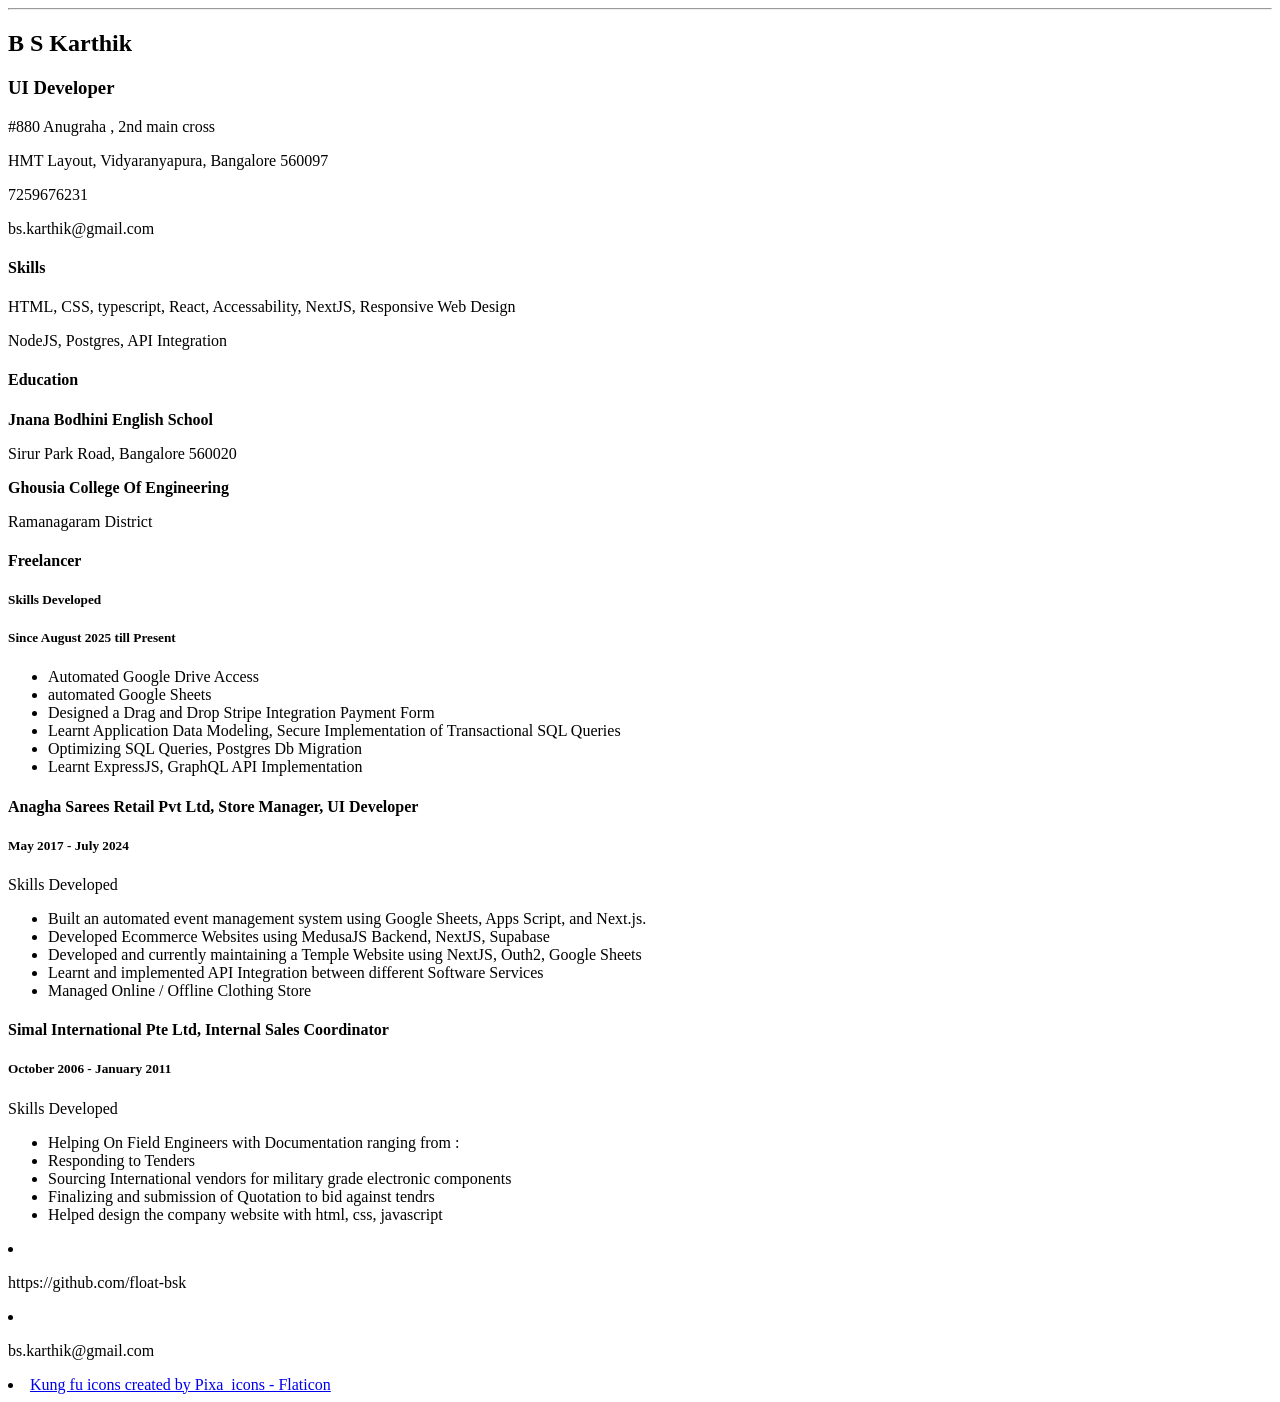
<file: 01-singlepage-cv/index.html>
<!DOCTYPE html>
<html lang="en" prefix="og: https://ogp.me/">
<head>
    <meta http-equiv="Content-Type" content="text/html;charset=UTF-8">
    <meta name="viewport" content="width=device-width, initial-scale=1.0">
    <title>Single-Page-CV</title>

    <!-- SEO Meta Tags -->
     <link name="description" content="A single Page CV built using HTML">
     <link name="description" content="html, css, javascript, open graph, seo, meta tags, favicon">
     <meta name="author" content="bsk">
     <!-- search engine indexing -->
     <meta name="robots" content="index, follow">
     <!-- Canonical Url -->
     <link rel="canonical" href="https://vvgc.org">

    <!-- Open Graph Tags -->
     <meta property="og:title" content="My Single Page CV">
     <meta property="og:description" content="My Resme designed using HTML, OPen Graph tags, Favicon">
     <meta property="og:image" content="https://www.flaticon.com/free-icons/kung-fu"> 
     <meta property="og:url" content="https://vvgc.org">
     <meta property="og:type" content="website">

     <!-- Favicon -->
     <link rel="shortcut icon" href="/kungfu.ico" type="image/x-icon">
</head>
<body>
    <main>
        <hr>
        <h2>B S Karthik</h2>
        <h3>UI Developer</h3>
        <!-- Address -->
            <article data-test="address">
                <p>#880 Anugraha , 2nd main cross</p>
                <p>HMT Layout, Vidyaranyapura, Bangalore 560097</p>
                 <p>7259676231</p>
                 <p>bs.karthik@gmail.com</p>

            </article>

            <!-- Skills -->
            <section data-test="skills">
                <h4>Skills</h4>
                <p>HTML, CSS, typescript, React, Accessability, NextJS, Responsive Web Design</p>
                <p>NodeJS, Postgres, API Integration</p>
            </section>

            <!-- Education -->
            <section data-test="education">
                <h4>
                    Education
                </h4>
                <section>
                    <p><b>Jnana Bodhini English School</b></p>
                    <p>Sirur Park Road, Bangalore 560020</p>
                </section>
                <section>
                    <p><b>Ghousia College Of Engineering</b></p>
                    <p>Ramanagaram District</p>
                </section>
            </section>
            
            <!--Experience  -->
            <section data-test="career">
                <section>
                    <h4>Freelancer</h4>
                    <h5>Skills Developed</h5>
                        <h5>Since August 2025 till Present</h5>
                        <ul>
                            <li>Automated Google Drive Access</li>
                            <li>automated Google Sheets </li>
                            <li>Designed a Drag and Drop Stripe Integration Payment Form</li>
                            <li>Learnt Application Data Modeling, Secure Implementation of Transactional SQL Queries</li>
                            <li>Optimizing SQL Queries, Postgres Db Migration</li>
                            <li>Learnt ExpressJS, GraphQL API Implementation</li>
                        </ul>
                </section>
                <section>
                    <h4>Anagha Sarees Retail Pvt Ltd, Store Manager, UI Developer</h4>
                        <h5>May 2017 - July 2024</h5>
                        <p>Skills Developed</p>
                        <ul>
                            <li>Built an automated event management system using Google Sheets, Apps Script, and Next.js.</li>
                            <li>Developed Ecommerce Websites using MedusaJS Backend, NextJS, Supabase</li>
                            <li>Developed and currently maintaining a Temple Website using NextJS, Outh2, Google Sheets</li>
                            <li>Learnt  and implemented API Integration between different Software Services</li>
                            <li>Managed Online / Offline Clothing Store</li>
                        </ul>
                </section>
                <section>
                    <h4>Simal International Pte Ltd, Internal Sales Coordinator</h4>
                        <h5>October 2006 - January 2011</h5>
                        <p>Skills Developed</p>
                        <ul>
                            <li>Helping On Field Engineers with Documentation ranging from :</li>
                            <li>Responding to Tenders</li>
                            <li>Sourcing International vendors for military grade electronic components</li>
                            <li>Finalizing and submission of Quotation to bid against tendrs</li>
                            <li>Helped design the company website with html, css, javascript</li>
                            
                        </ul>
                </section>
            </section>

            <!-- ACROSS THE INTERNET -->
             <section>
               <li> <p>https://github.com/float-bsk</p></li>
                <li><p>bs.karthik@gmail.com</p></li>
                <li><a href="https://www.flaticon.com/free-icons/kung-fu" title="kung fu icons">Kung fu icons created by Pixa_icons - Flaticon</a> </li>
             </section>


    </main>
</body>
</html>
</file>
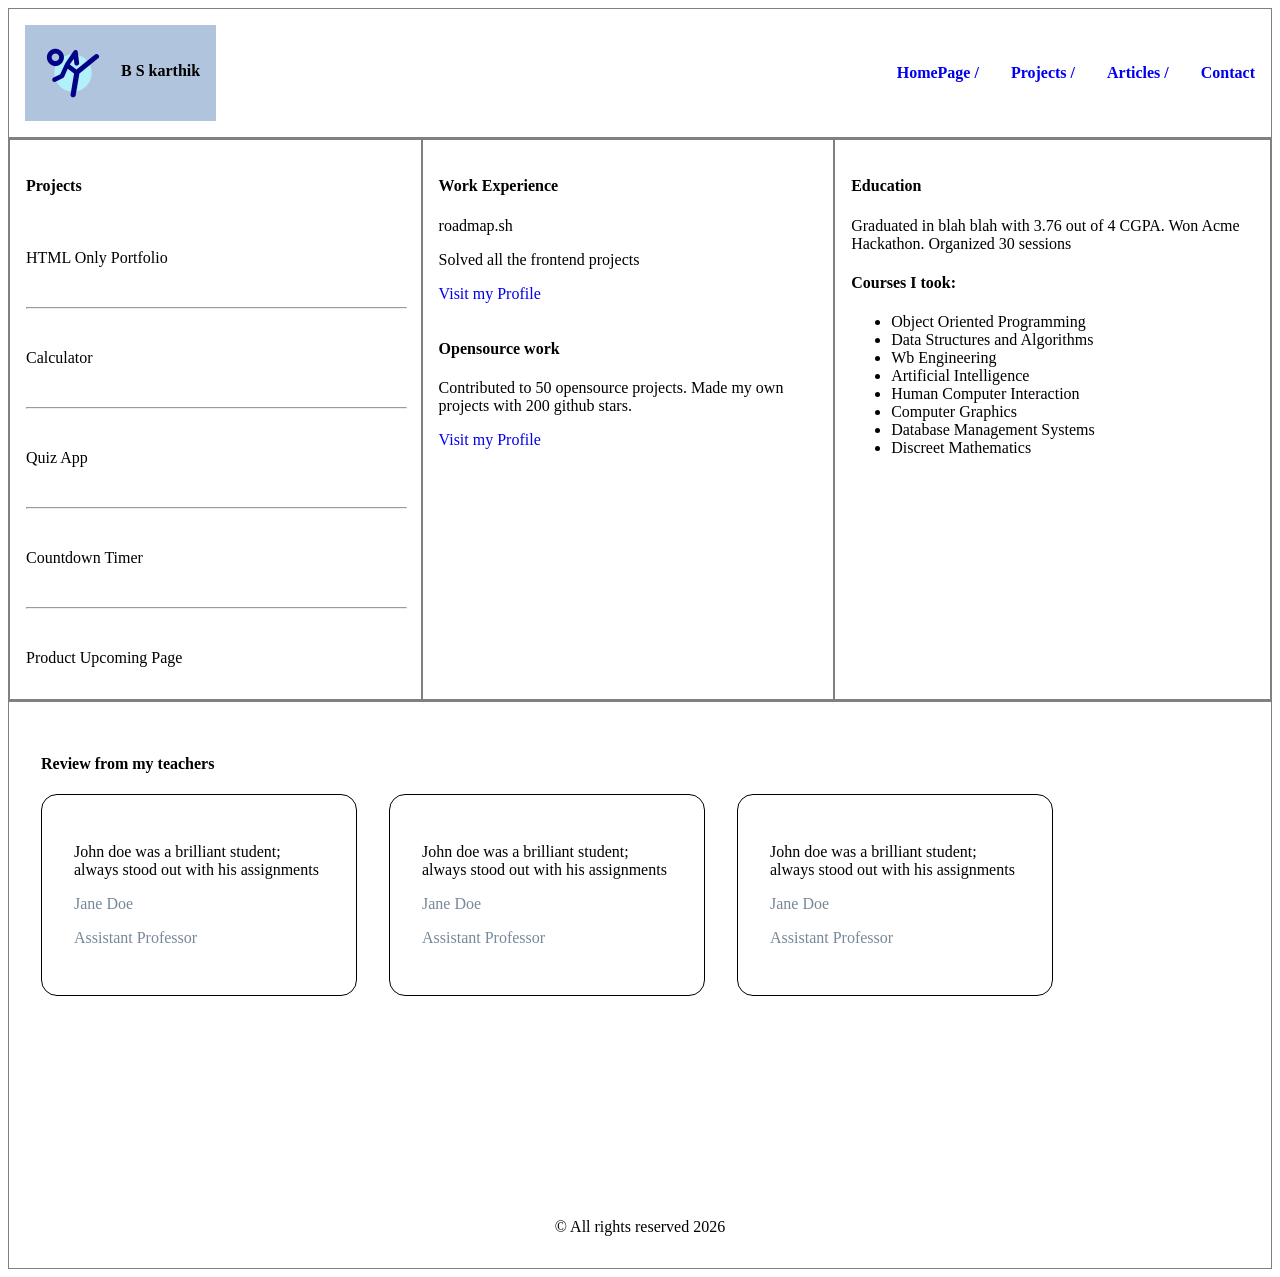
<file: 02-basic-html-website/index.html>
<!DOCTYPE html>
<html lang="en">

<head>
    <title>BHW | Home</title>
    <!-- favicon -->
    <link rel="shortcut icon" href="kungfu.png" type="image/x-icon">
    <!-- Link CSS Style Sheet -->
    <link rel="stylesheet" href="./styles.css">
    <!-- SEO Meta Tags -->

    <meta http-equiv="Content-Type" content="text/html;charset=UTF-8">
    <meta name="viewport" content="width=device-width, initial-scale=1.0">
    <!-- OpenGraph Tags -->
    <meta property="title" content="Basic Html Website">
    <meta property="description" content="Basic Html Website">
    <meta property="robots" content="index, follow">
    <meta property="author" content="bsk">
    <meta property="keywords" content="html, website, opengraph, seo, meta tags">
</head>
<header>
    <nav>
        <section class="avatar">
            <img src="./kungfu.png" alt="my avatar" width="64" height="64" />
            <h4>B S karthik</h4>
        </section>
        <ul class="customul">
            <li><a href="./index.html">HomePage <span> / </span> </a></li>
            <li><a href="./projects.html">Projects /</a></li>
            <li><a href="./articles.html">Articles / </a></li>
            <li><a href="./contact.html">Contact</a></li>

        </ul>
    </nav>
</header>
<main>
    <article class="sectionrow">
        <section class="flexcol homesection addborder">
            <h4>Projects</h4>
            <p>HTML Only Portfolio</p>
            <hr>
            <p>Calculator</p>
            <hr>
            <p>Quiz App</p>
            <hr>
            <p>Countdown Timer</p>
            <hr>
            <p>Product Upcoming Page</p>
        </section>
        <section class="flexcol homesection addborder">
            <section>
                <h4>Work Experience</h4>
                <p>roadmap.sh</p>
                <p>Solved all the frontend projects</p>
                <a href="#">Visit my Profile</a>
            </section>
            <section>
                <h4>
                    Opensource work
                </h4>
                <p>
                    Contributed to 50 opensource projects. Made my own projects with 200 github stars.
                </p>
                <a href="#">Visit my Profile</a>
            </section>
        </section>
        <section class="homesection addborder">
            <h4>Education</h4>
            <p>Graduated in blah blah with 3.76 out of 4 CGPA. Won Acme Hackathon. Organized 30 sessions</p>

            <h4>Courses I took:</h4>
            <ul>
                <li>Object Oriented Programming</li>
                <li>Data Structures and Algorithms</li>
                <li>Wb Engineering</li>
                <li>Artificial Intelligence</li>
                <li>Human Computer Interaction</li>
                <li>Computer Graphics</li>
                <li>Database Management Systems</li>
                <li>Discreet Mathematics</li>
            </ul>

        </section>
    </article>
    <section class="addborder reviewsection">
        <section>

            <h4>Review from my teachers</h4>
            <section class="reviewcard-container">
                <article class="reviewcard">
                    <p>John doe was a brilliant student; always stood out with his assignments</p>
                   
                    <p class="lightfont">Jane Doe</p>
                    <p class="lightfont">Assistant Professor</p>
                </article>


                <article class="reviewcard">
                    <p>John doe was a brilliant student; always stood out with his assignments</p>
                   
                    <p class="lightfont">Jane Doe</p>
                    <p class="lightfont">Assistant Professor</p>
                </article>


                <article class="reviewcard">
                    <p>John doe was a brilliant student; always stood out with his assignments</p>                   
                    <p class="lightfont">Jane Doe</p>
                    <p class="lightfont">Assistant Professor</p>
                </article>
            </section>
        </section>
        <footer>
            <article class="copyright"><span> &copy; </span> All rights reserved 2026</article>
        </footer>
    </section>
</main>

</html>
</file>
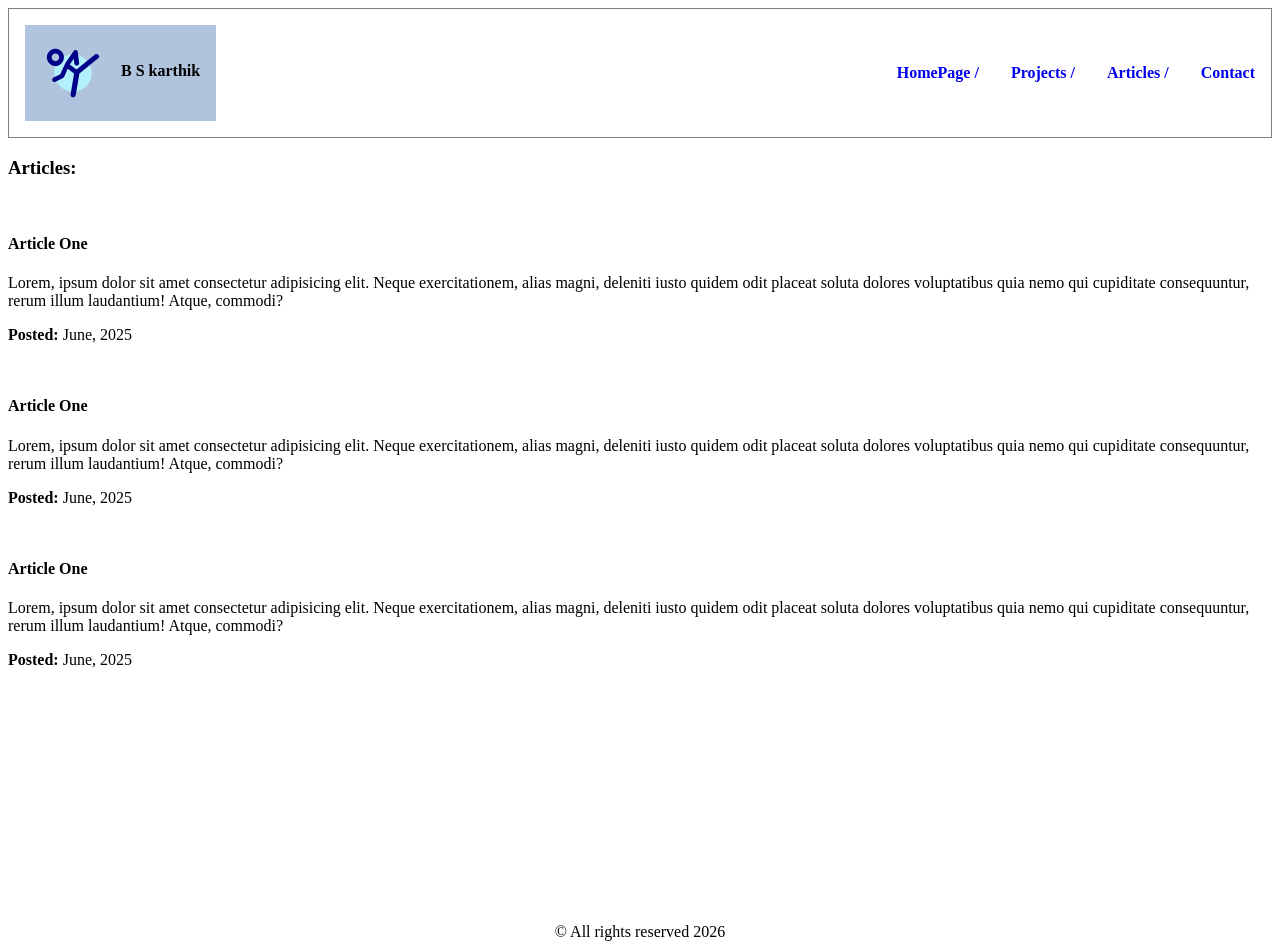
<file: 02-basic-html-website/articles.html>
<!DOCTYPE html>
<html lang="en">
 <head>
        <title>BHW | Articles</title>
        <!-- favicon -->
         <link rel="shortcut icon" href="kungfu.png" type="image/x-icon">   
         <!-- Link CSS Style Sheet -->
         <link rel="stylesheet" href="./styles.css">
         <!-- SEO Meta Tags -->
          
          <meta http-equiv="Content-Type" content="text/html;charset=UTF-8">
          <meta name="viewport" content="width=device-width, initial-scale=1.0">
          <!-- OpenGraph Tags -->
           <meta property="title" content="Articles">
           <meta property="description" content="Basic Html Website">
           <meta property="robots" content="index, follow">
           <meta property="author" content="bsk"> 
           <meta property="keywords" content="html, website, opengraph, seo, meta tags">

    </head>
<body>
    <header>
        <nav>
            <section class="avatar">
                <img src="./kungfu.png" alt="my avatar" width="64" height="64"/>
                <h4>B S karthik</h4>
            </section>
            <ul class="customul">
                <li><a href="./index.html">HomePage <span> / </span> </a></li>
                <li><a href="./projects.html">Projects /</a></li>
                <li><a href="./articles.html">Articles / </a></li>
                <li><a href="./contact.html">Contact</a></li>
    
            </ul>
        </nav>
    </header>    
    <main>
        <section>
            <h3>
                Articles:
            </h3>
           <section class="flexcol">
            <article class="article-card">
                <h4>Article One</h4> 
                <p>Lorem, ipsum dolor sit amet consectetur adipisicing elit. Neque exercitationem, alias magni, deleniti iusto quidem odit placeat soluta dolores voluptatibus quia nemo qui cupiditate consequuntur, rerum illum laudantium! Atque, commodi?</p>
                <p><b>Posted:</b> <time datetime={Date.now()}>June, 2025</time></p>
            </article>
             <article class="article-card">
                <h4>Article One</h4>
                <p>Lorem, ipsum dolor sit amet consectetur adipisicing elit. Neque exercitationem, alias magni, deleniti iusto quidem odit placeat soluta dolores voluptatibus quia nemo qui cupiditate consequuntur, rerum illum laudantium! Atque, commodi?</p>
                <p><b>Posted:</b> <time datetime={Date.now()}>June, 2025</time></p>
            </article>
             <article class="article-card">
                <h4>Article One</h4>
                <p>Lorem, ipsum dolor sit amet consectetur adipisicing elit. Neque exercitationem, alias magni, deleniti iusto quidem odit placeat soluta dolores voluptatibus quia nemo qui cupiditate consequuntur, rerum illum laudantium! Atque, commodi?</p>
                <p><b>Posted:</b> <time datetime={Date.now()}>June, 2025</time></p>
            </article>

           </section>
        </section>
    </main>
     <footer>
            <article class="copyright"><span> &copy; </span> All rights reserved 2026</article>
        </footer>
</body>
</html>
</file>
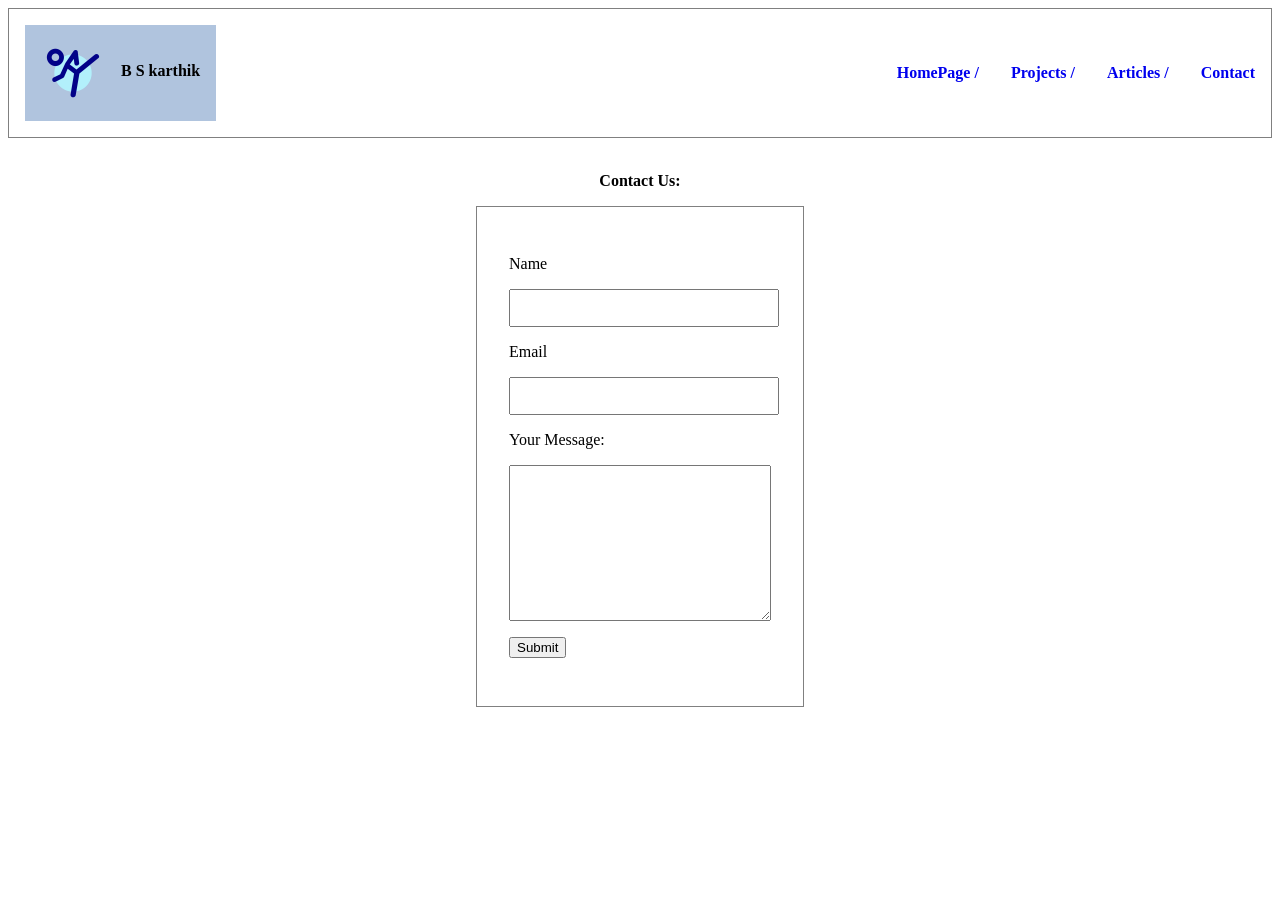
<file: 02-basic-html-website/contact.html>
<!DOCTYPE html>
<html lang="en">
 <head>
        <title>BHW | Contact</title>
        <!-- favicon -->
         <link rel="shortcut icon" href="kungfu.png" type="image/x-icon">   
         <!-- Link CSS Style Sheet -->
         <link rel="stylesheet" href="./styles.css">
         <!-- SEO Meta Tags -->
          
          <meta http-equiv="Content-Type" content="text/html;charset=UTF-8">
          <meta name="viewport" content="width=device-width, initial-scale=1.0">
          <!-- OpenGraph Tags -->
           <meta property="title" content="Basic Html Website">
           <meta property="description" content="Basic Html Website">
           <meta property="robots" content="index, follow">
           <meta property="author" content="bsk"> 
           <meta property="keywords" content="html, website, opengraph, seo, meta tags">
    </head>
<body>
        <header>
        <nav>
            <section class="avatar">
                <img src="./kungfu.png" alt="my avatar" width="64" height="64"/>
                <h4>B S karthik</h4>
            </section>
            <ul class="customul">
                <li><a href="./index.html">HomePage <span> / </span> </a></li>
                <li><a href="./projects.html">Projects /</a></li>
                <li><a href="./articles.html">Articles / </a></li>
                <li><a href="./contact.html">Contact</a></li>
    
            </ul>
        </nav>
    </header>    
    <main>
        <br>
        <p class="centertext"><b>Contact Us: </b></p>
        <section class="form-container">
            
            <form  class="flexcol" action="/index.html">
                <label for="name">
                Name
                </label>
                <input type="text" id="name">
                <label for="email">
                    Email
                </label>
                <input type="email" id="email">
                <label for="message">
                Your Message:
                </label>
                <textarea name="message" id="message" cols="30" rows="10"></textarea>
                <button type="submit">Submit</button>
            </form>
        </section>
    </main>
</body>
</html>
</file>
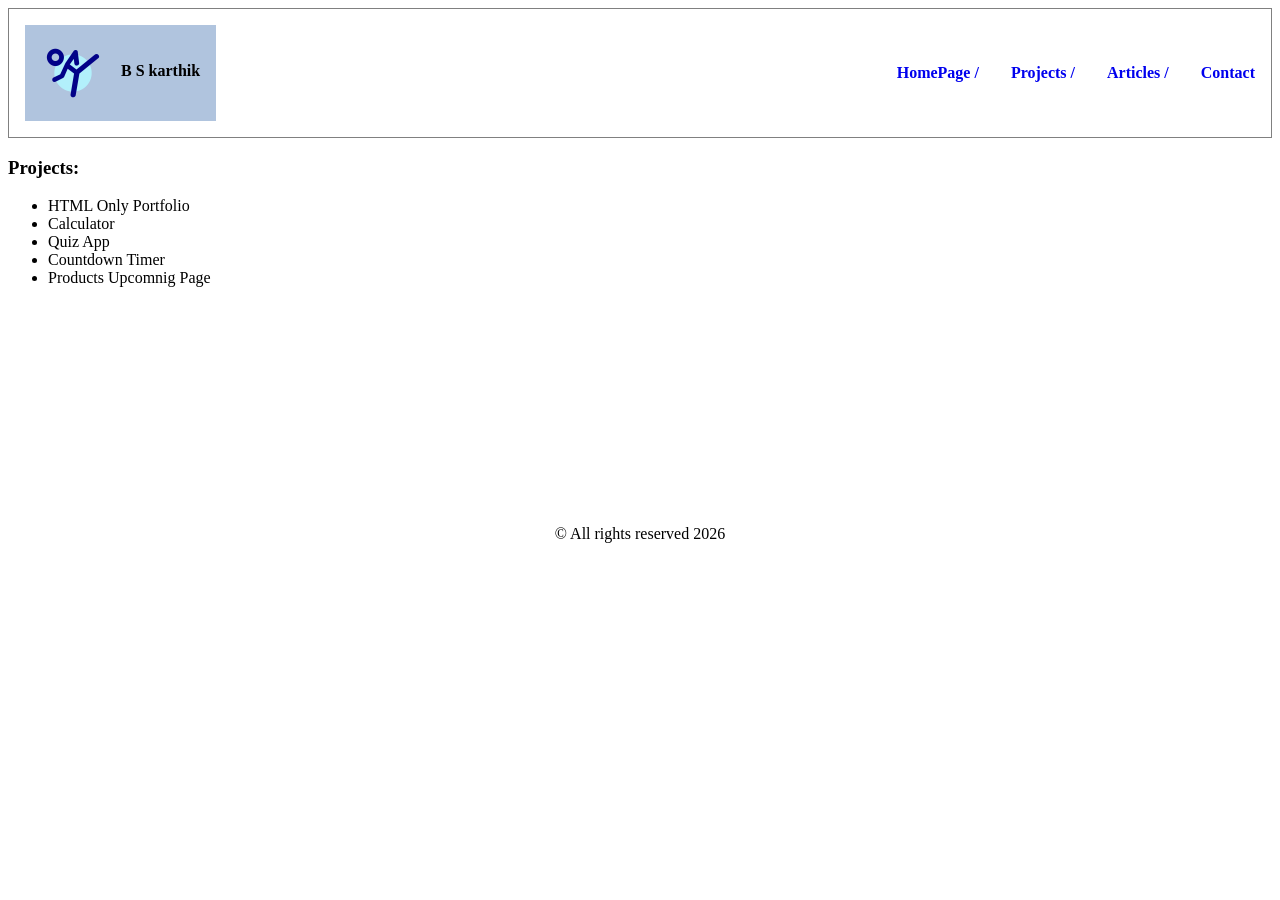
<file: 02-basic-html-website/projects.html>
<!DOCTYPE html>
<html lang="en">
 <head>
        <title>BHW | Projects</title>
        <!-- favicon -->
         <link rel="shortcut icon" href="kungfu.png" type="image/x-icon">   
         <!-- Link CSS Style Sheet -->
         <link rel="stylesheet" href="./styles.css">
         <!-- SEO Meta Tags -->
          
          <meta http-equiv="Content-Type" content="text/html;charset=UTF-8">
          <meta name="viewport" content="width=device-width, initial-scale=1.0">
          <!-- OpenGraph Tags -->
           <meta property="title" content="Projects">
           <meta property="description" content="Basic Html Website projects page">
           <meta property="robots" content="index, follow">
           <meta property="author" content="bsk"> 
           <meta property="keywords" content="html, website, opengraph, seo, meta tags">
    </head>
<body>
    <header>
        <nav>
            <section class="avatar">
                <img src="./kungfu.png" alt="my avatar" width="64" height="64"/>
                <h4>B S karthik</h4>
            </section>
            <ul class="customul">
                <li><a href="./index.html">HomePage <span> / </span> </a></li>
                <li><a href="./projects.html">Projects /</a></li>
                <li><a href="./articles.html">Articles / </a></li>
                <li><a href="./contact.html">Contact</a></li>
    
            </ul>
        </nav>
    </header>    
    <main>
        <section>
            <h3>
                Projects:
            </h3>
            <ul class="">
                 <li>HTML Only Portfolio</li>
                 <li>Calculator</li>
                 <li>Quiz App</li>
                 <li>Countdown Timer</li>
                 <li>Products Upcomnig Page</li>
            </ul>
        </section>
    </main>
     <footer>
            <article class="copyright"><span> &copy; </span> All rights reserved 2026</article>
        </footer>
</body>
</html>
</file>
<file: 02-basic-html-website/styles.css>
.sectionrow{
    display:flex;
    flex-grow: 1;
    border: 1px solid gray;
    border-collapse: collapse;
    justify-content: space-evenly;
}

.customul{
    list-style: none;
    display: flex;
    gap: 2rem;
    font-weight: 600;
    font-family: Cambria, Cochin, Georgia, Times, 'Times New Roman', serif;
}
nav{
    display: flex;
    flex-grow: 1;
    height: 4rem;
    justify-content:space-between ;
    align-items: center;
    padding:1rem;
    width: 100%;
}

.avatar{
    display: inline-flex;
    gap:1rem;
    justify-content: center;
    padding:1rem;
    background-color: lightsteelblue;
}

header{
    border: 1px solid gray;
    border-collapse: collapse;
    padding:1rem;
    display: flex;
    flex-direction: column;
    justify-content: center;
    align-items: center;
}

.flexcol {
    display: flex;
    flex-direction: column;
    justify-content: flex-start;
    align-items: flex-start;
    padding-top:1rem;
    padding-bottom:1rem;
    gap:1rem;
    
}

.addborder{
    border: 1px solid gray;
    border-collapse: collapse;
}

.homesection{
    min-width:30% ;
    padding: 1rem;
}

hr{
    display: block;
    width: 100%;
    color: black;
}

a{
    text-decoration: none;
    text-transform: none;
}

.reviewcard{
    gap:2rem;
    padding:2rem;
    border: 1px solid black;
    border-radius: 1rem;
    max-width: 250px;    
}

.reviewcard-container{
    display: flex;
    gap:2rem;

}
.reviewsection{
    display: flex;
    flex-direction: column;
    justify-content: space-between;
    min-height: 50dvh;
    padding:2rem;
    border-collapse: collapse;
    border: 1px solid gray;
}

.lightfont{
    color:lightslategray
}

.copyright{
    margin-left:auto;
    margin-right:auto;
    width: fit-content;
    }

footer{
    min-height: 15rem;
    align-content: end;
    width: 100%;  
}

.form-container{
    display: flex;
    flex-direction: column;
    justify-content: fex-start;
    align-items: flex-start;
    padding:2rem;
    width: fit-content;
    border-collapse: collapse;
    border: 1px solid gray;
    margin: auto;
    max-width: 300px;
}

input{
    height: 2rem;
    min-width: 100%;
}

.centertext{
    text-align: center;
}
</file>
